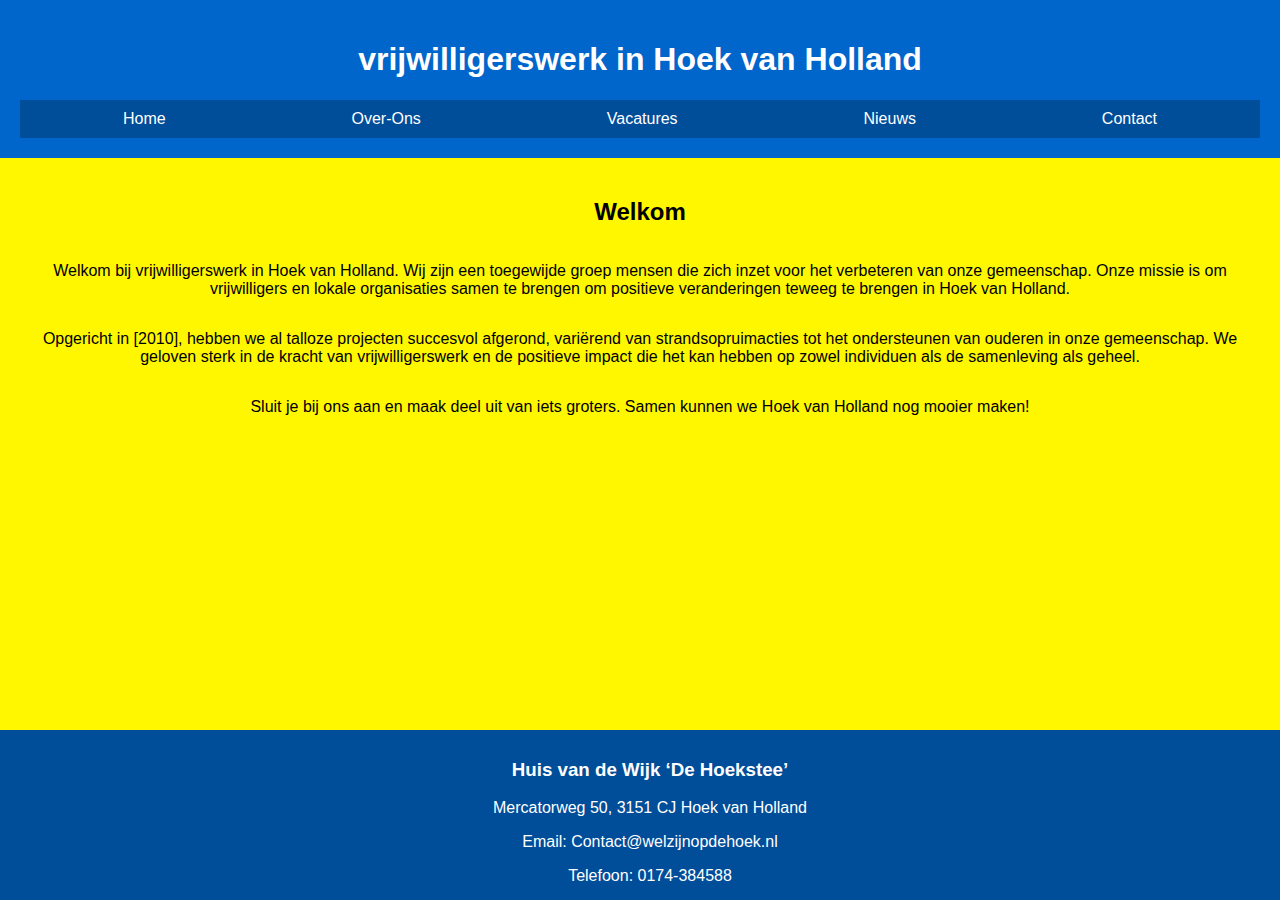
<file: index.html>
<!DOCTYPE html>
<html lang="nl">
<head>
    <meta charset="UTF-8">
    <meta name="viewport" content="width=device-width, initial-scale=1.0">
    <title>vrijwilligerswerk in Hoek van Holland</title>
    <link rel="stylesheet" type="text/css" href="style.css">
</head>
<body>
    <header>
        <h1>vrijwilligerswerk in Hoek van Holland</h1>
        <nav>
            <ul>
                <li><a href="index.html">Home</a></li>
                <li><a href="over-ons.html">Over-Ons</a></li>
                <li><a href="vacatures.html">Vacatures</a></li>
                <li><a href="nieuws.html">Nieuws</a></li>
                <li><a href="contact.html">Contact</a></li>
            </ul>
        </nav>
    </header>
    <main>
        <h2>Welkom</h2>
        <p>Welkom bij vrijwilligerswerk in Hoek van Holland. Wij zijn een toegewijde groep mensen die zich inzet voor het verbeteren van onze gemeenschap. Onze missie is om vrijwilligers en lokale organisaties samen te brengen om positieve veranderingen teweeg te brengen in Hoek van Holland.</p>
        <p>Opgericht in [2010], hebben we al talloze projecten succesvol afgerond, variërend van strandsopruimacties tot het ondersteunen van ouderen in onze gemeenschap. We geloven sterk in de kracht van vrijwilligerswerk en de positieve impact die het kan hebben op zowel individuen als de samenleving als geheel.</p>
        <p>Sluit je bij ons aan en maak deel uit van iets groters. Samen kunnen we Hoek van Holland nog mooier maken!</p>
    </main>
    <footer>
        <h3>Huis van de Wijk ‘De Hoekstee’</h3>
        <p>Mercatorweg 50, 3151 CJ Hoek van Holland</p>
        <p>Email: Contact@welzijnopdehoek.nl </p>
        <p>Telefoon: 0174-384588</p>
        @ by Frans 2024 Hoek van Holland
    </footer>
</body>
</html>
</file>
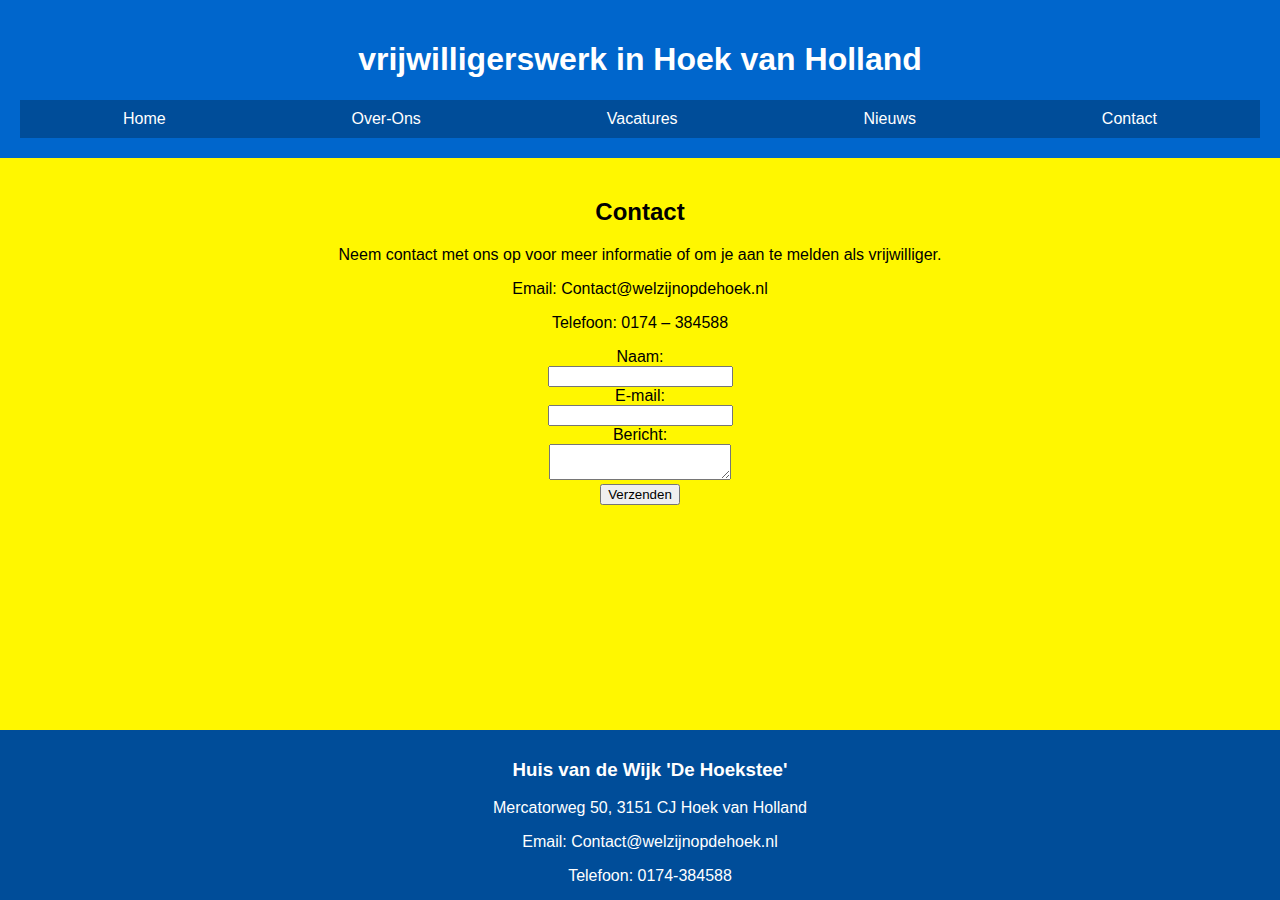
<file: contact.html>
<!DOCTYPE html>
<html lang="nl">
<head>
    <meta charset="UTF-8">
    <meta name="viewport" content="width=device-width, initial-scale=1.0">
    <title>Contact - vrijwilligerswerk in Hoek van Holland</title>
    <link rel="stylesheet" type="text/css" href="style.css">
</head>
<body>
    <header>
        <h1>vrijwilligerswerk in Hoek van Holland</h1>
        <nav>
            <ul>         
             <li><a href="index.html">Home</a></li>
             <li><a href="over-ons.html">Over-Ons</a></li>
             <li><a href="vacatures.html">Vacatures</a></li>
             <li><a href="nieuws.html">Nieuws</a></li>
             <li><a href="contact.html">Contact</a></li>
        </ul>
        </nav>
    </header>
    <main>
        <section id="contact">
            <h2>Contact</h2>
            <p>Neem contact met ons op voor meer informatie of om je aan te melden als vrijwilliger.</p>
            <p>Email: Contact@welzijnopdehoek.nl</p>
            <p>Telefoon: 0174 – 384588 </p>
            <form action="/submit" method="POST">
                <label for="name">Naam:</label><br>
                <input type="text" id="name" name="name"><br>
                <label for="email">E-mail:</label><br>
                <input type="email" id="email" name="email"><br>
                <label for="message">Bericht:</label><br>
                <textarea id="message" name="message"></textarea><br>
                <input type="submit" value="Verzenden">
            </form>
        </section>
    </main>
    <footer>
        <h3>Huis van de Wijk 'De Hoekstee'</h3>
        <p>Mercatorweg 50, 3151 CJ Hoek van Holland</p>
        <p>Email: Contact@welzijnopdehoek.nl</p>
        <p>Telefoon: 0174-384588</p>
        @ by Frans 2024 Hoek van Holland
    </footer>
</body>
</html>
</file>
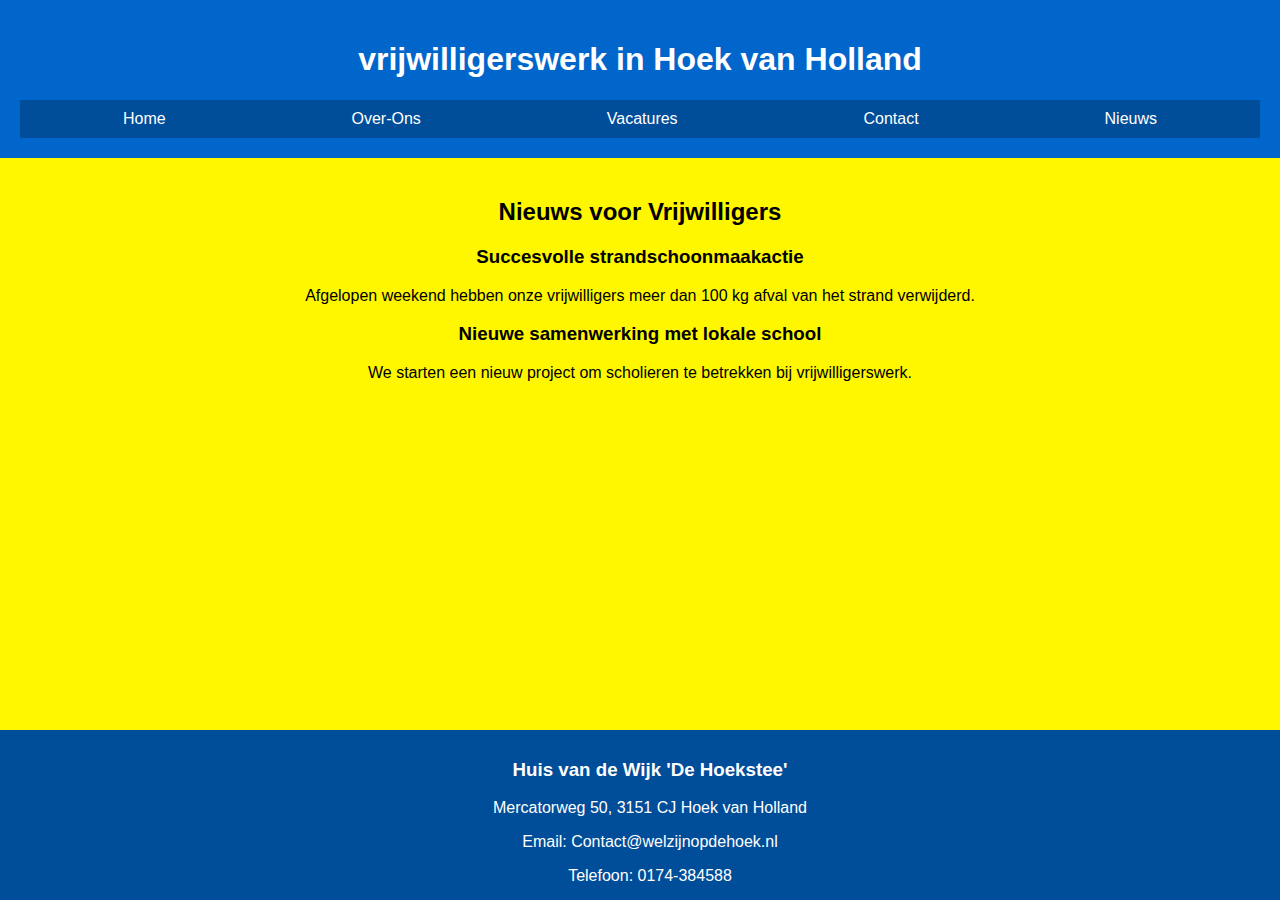
<file: nieuws.html>
<!DOCTYPE html>
<html lang="nl">
<head>
    <meta charset="UTF-8">
    <meta name="viewport" content="width=device-width, initial-scale=1.0">
    <title>Nieuws vrijwilligerswerk in Hoek van Holland</title>
    <link rel="stylesheet" type="text/css" href="style.css">
</head>
<body>
    <header>
        <h1>vrijwilligerswerk in Hoek van Holland</h1>
        <nav>
            <ul>
                <li><a href="index.html">Home</a></li>
                <li><a href="over-ons.html">Over-Ons</a></li>
                <li><a href="vacatures.html">Vacatures</a></li>
                <li><a href="contact.html">Contact</a></li>
                <li><a href="nieuws.html">Nieuws</a></li>
            </ul>
        </nav>
    </header>
    <main>
        <section id="nieuws">
            <h2>Nieuws voor Vrijwilligers</h2>
            <article>
                <h3>Succesvolle strandschoonmaakactie</h3>
                <p>Afgelopen weekend hebben onze vrijwilligers meer dan 100 kg afval van het strand verwijderd.</p>
            </article>
            <article>
                <h3>Nieuwe samenwerking met lokale school</h3>
                <p>We starten een nieuw project om scholieren te betrekken bij vrijwilligerswerk.</p>
            </article>
            <!-- Add more news articles here -->
        </section>
    </main>
    <footer>
        <h3>Huis van de Wijk 'De Hoekstee'</h3>
        <p>Mercatorweg 50, 3151 CJ Hoek van Holland</p>
        <p>Email: Contact@welzijnopdehoek.nl</p>
        <p>Telefoon: 0174-384588</p>
        @ by Frans 2024 Hoek van Holland
    </footer>
</body>
</html>
</file>
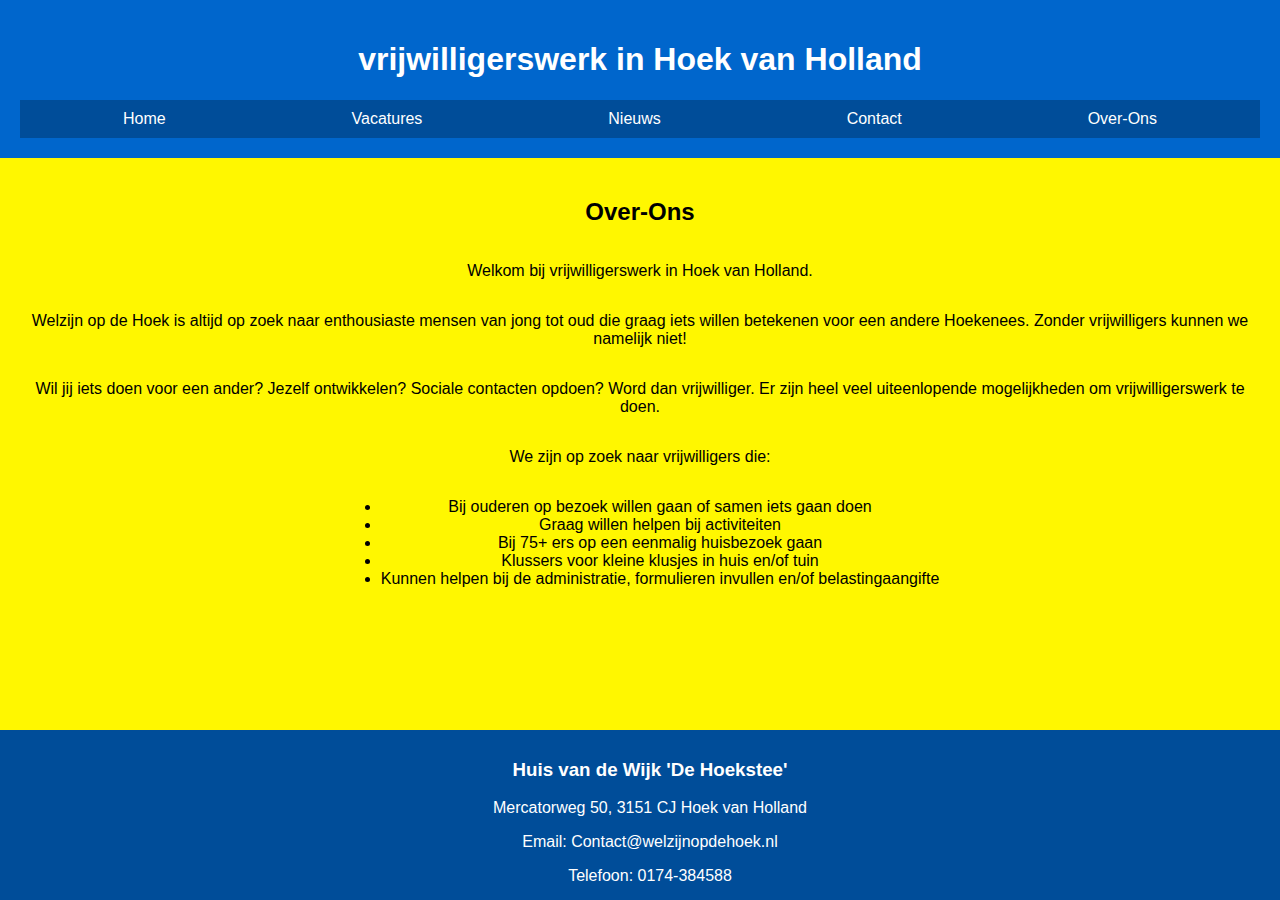
<file: over-ons.html>
<!DOCTYPE html>
<html lang="nl">
<head>
    <meta charset="UTF-8">
    <meta name="viewport" content="width=device-width, initial-scale=1.0">
    <title>Over-ons vrijwilligerswerk in Hoek van Holland</title>
    <link rel="stylesheet" type="text/css" href="style.css">
</head>
<body>
    <header>
        <h1>vrijwilligerswerk in Hoek van Holland</h1>
        <nav>
            <ul>
                <li><a href="index.html">Home</a></li>
                <li><a href="vacatures.html">Vacatures</a></li>
                <li><a href="nieuws.html">Nieuws</a></li>
                <li><a href="contact.html">Contact</a></li>
                <li><a href="over-ons.html">Over-Ons</a></li>
            </ul>
        </nav>
    </header>
    <main>
        
            <h2>Over-Ons</h2>
           



            <p>Welkom bij vrijwilligerswerk in Hoek van Holland.</p>
            <p>Welzijn op de Hoek is altijd op zoek naar enthousiaste mensen van jong tot oud die graag iets willen betekenen voor een andere Hoekenees. Zonder vrijwilligers kunnen we namelijk niet!</p>
            <p>Wil jij iets doen voor een ander? Jezelf ontwikkelen? Sociale contacten opdoen? Word dan vrijwilliger. Er zijn heel veel uiteenlopende mogelijkheden om vrijwilligerswerk te doen.</p>
            <p>We zijn op zoek naar vrijwilligers die:</p>
            <ul>
                <li>Bij ouderen op bezoek willen gaan of samen iets gaan doen</li>
                <li>Graag willen helpen bij activiteiten</li>
                <li>Bij 75+ ers op een eenmalig huisbezoek gaan</li>
                <li>Klussers voor kleine klusjes in huis en/of tuin</li>
                <li>Kunnen helpen bij de administratie, formulieren invullen en/of belastingaangifte</li>
            </ul>
            
                
        
    </main>
    <footer>
        <h3>Huis van de Wijk 'De Hoekstee'</h3>
        <p>Mercatorweg 50, 3151 CJ Hoek van Holland</p>
        <p>Email: Contact@welzijnopdehoek.nl</p>
        <p>Telefoon: 0174-384588</p>
        @ by Frans 2024 Hoek van Holland
    </footer>
</body>
</html>
</file>
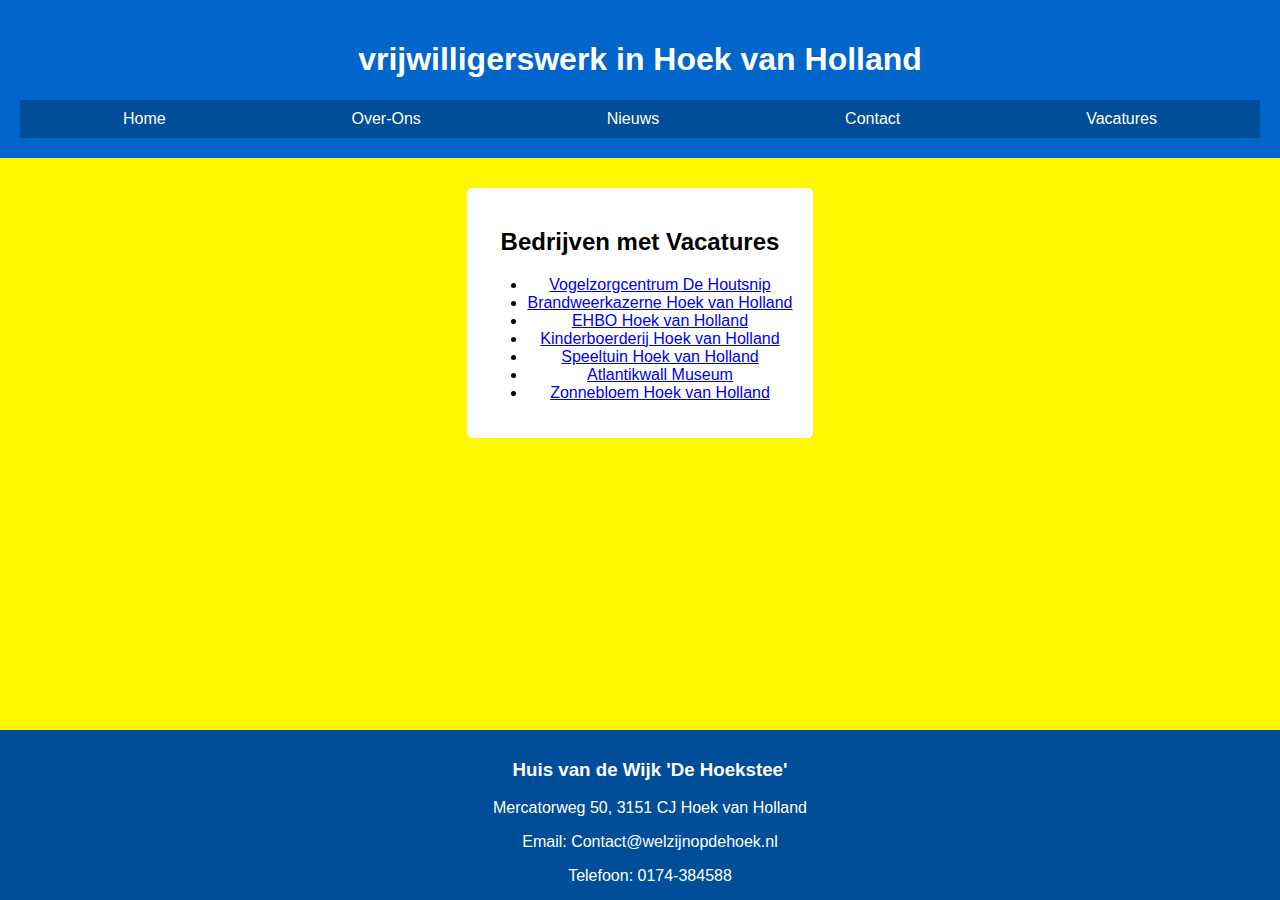
<file: vacatures.html>
<!DOCTYPE html>
<html lang="nl">
<head>
    <meta charset="UTF-8">
    <meta name="viewport" content="width=device-width, initial-scale=1.0">
    <title>Vacatures - vrijwilligerswerk in Hoek van Holland</title>
    <link rel="stylesheet" type="text/css" href="style.css">
</head>
<body>
    <header>
        <h1>vrijwilligerswerk in Hoek van Holland</h1>
        <nav>
            <ul>
                <li><a href="index.html">Home</a></li>
                <li><a href="over-ons.html">Over-Ons</a></li>
                <li><a href="nieuws.html">Nieuws</a></li>
                <li><a href="contact.html">Contact</a></li>
                <li><a href="vacatures.html">Vacatures</a></li>
            </ul>
        </nav>
    </header>
    <main>
        <section class="vacatures">
            <h2>Bedrijven met Vacatures</h2>
            <ul>
                <li><a href="https://www.vogel-en-egelopvanghoekvanholland.nl/">Vogelzorgcentrum De Houtsnip</a></li>
                <li><a href="https://www.brandweer.nl/kazerne/hoek-van-holland/vacatures/">Brandweerkazerne Hoek van Holland</a></li>
                <li><a href="https://ehbo-hvh.nl/">EHBO Hoek van Holland</a></li>
                <li><a href="http://www.kinderboerderijhvh.nl/">Kinderboerderij Hoek van Holland</a></li>
                <li><a href="https://www.speeltuinhoekvanholland.nl/">Speeltuin Hoek van Holland</a></li>
                <li><a href="https://www.atlantikwall-museum.nl/#museum">Atlantikwall Museum</a></li>
                <li><a href="https://www.zonnebloem.nl/hoek-van-holland">Zonnebloem Hoek van Holland</a></li>
            </ul>
        </section>
    </main>
    <footer>
        <h3>Huis van de Wijk 'De Hoekstee'</h3>
        <p>Mercatorweg 50, 3151 CJ Hoek van Holland</p>
        <p>Email: Contact@welzijnopdehoek.nl</p>
        <p>Telefoon: 0174-384588</p>
        @ by Frans 2024 Hoek van Holland
    </footer>
</body>
</html>
</file>
<file: style.css>
/* Global styles (default styles) */

/* Mobile styles */
@media only screen and (max-width: 1024px) {
    /* Styles for mobile devices */
}

/* Tablet styles */
@media only screen and (min-width: 300px) and (max-width: 1024px) {
    /* Styles for tablets */
}

/* Desktop styles */
 
    /* Styles for desktops */

body {
        font-family: Arial, sans-serif; /* Sets a default font */
        margin: 0; /* Removes default margin */
        padding: 0; /* Removes default padding */
        background-color: #FFF700; /* Geel */
    /* Global styles (default styles) */
    
    /* Mobile styles */
    
        /* Styles for mobile devices */
    

    
        
    

     
        
    
    
    /* Tablet styles */
    @media only screen and (min-width: 300px) and (max-width: 1024px) {
        /* Styles for tablets */
    }
    
    /* Desktop styles */
     
       /* Styles for desktops */
     }
       
    header {
        background-color: #0066CC; /* Blauw */
        color: white;
        padding: 20px;
        text-align: center;
    }
        
    nav {
        background-color: #004D99; /* Donkerblauw */
        padding: 10px;
    }
        
    nav ul {
       list-style-type: none;
        padding: 0;
        margin: 0;
        display: flex;
        justify-content: space-around;
     }
       
    nav ul li a {
        color: white;
       text-decoration: none;
    }
        
    main {
        display: flex;
        flex-direction: column; /* Ensures elements are stacked */
       align-items: center; /* Centers child elements horizontally */
        margin: 20px;
        text-align: center; /* Centers text within main */
    }
     
    h1 {
        text-align: center;
    }
     h2 {
       text-align: center; /* Ensures h2 headings are centered */
        margin: 20px 0; /* Adds space around h2 */
    }
    
    h3 {
        text-align: center;
    }
    p {
        text-align: center; /* Centers all paragraphs */
    }
    
    .vacatures, .nieuws, .over-ons, .contact {
        flex: 1;
       background-color: white;
       margin: 10px;
       padding: 20px;
       border-radius: 5px;
       text-align: center; /* Centers the text in these sections */
    }
       
    footer {
       background-color: #004D99;    color: white;
       text-align: center;
       padding: 10px;
       position: fixed;
      bottom: 0;
      width: 100%;
      height: 150px; }
      
    h1, h2, p, h3 {
       text-align: center;   }
</file>
